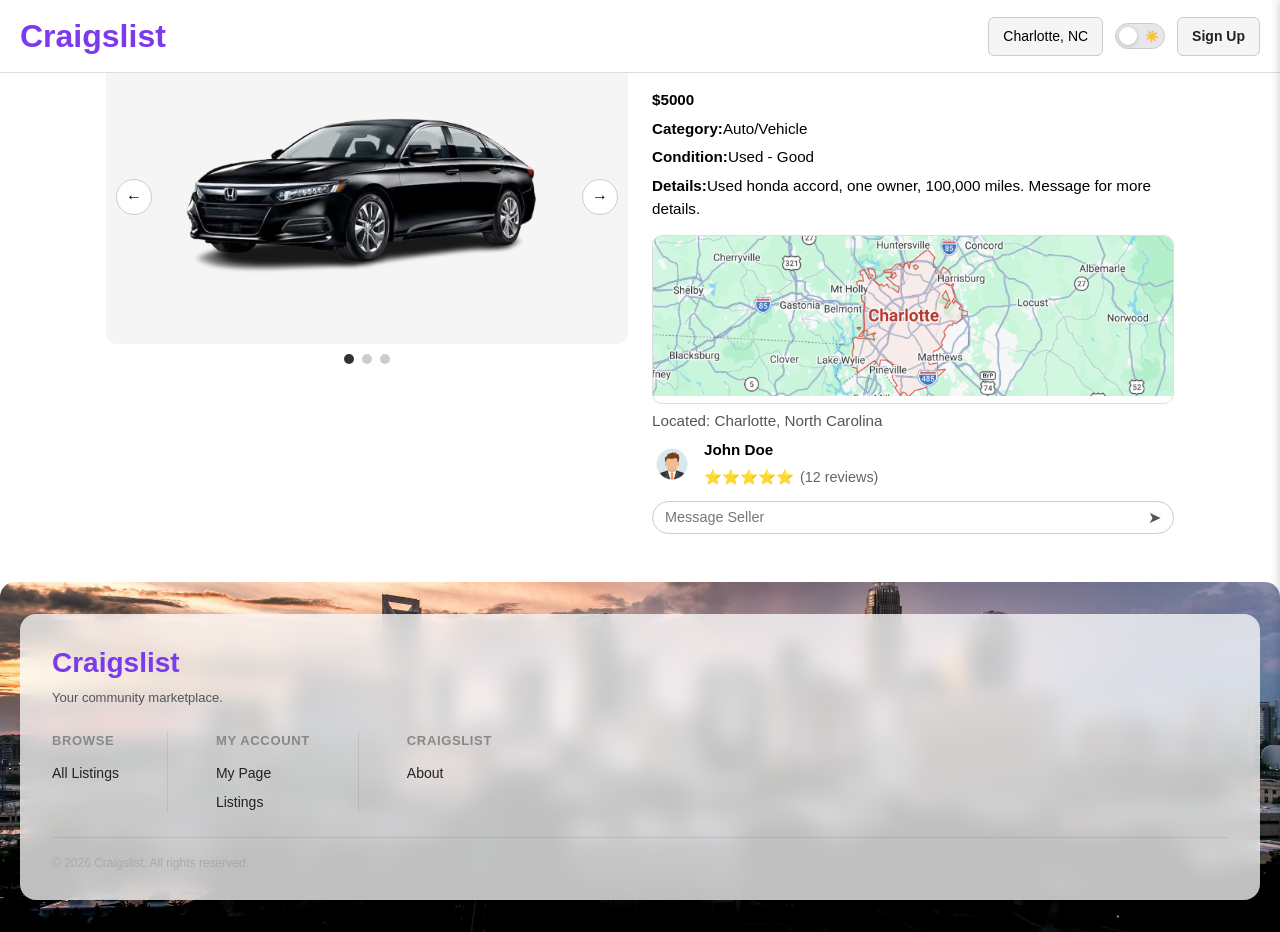
<file: itemlist.html>
<!DOCTYPE html>
<html lang="en">
<head>
    <meta charset="UTF-8">
    <meta name="viewport" content="width=device-width, initial-scale=1.0">
    <title>Item List</title>
    <link rel="stylesheet" href="styles.css" /> 
    <link rel="stylesheet" href="styles/itemlist.css" />
    <script src="scripts/hamburger_menu.js" defer></script>
    <script src="scripts/header_footer.js" defer></script>
    
</head>

<body class="responsive">

      <div id="nav-placeholder"></div>

    <main id="content" class="content item-detail-page">
      <!--Breadcrumb-->
      <nav class="breadcrumb">
        <a href="search.html">&lt; Home/Vehicles</a>
      </nav>

      <div class="item-detail-layout">

        <!-- Left: image carousel -->
         <div class="item-image">
          <div class="carousel">
            <button class="carousel-btn prev">&#8592;</button>

            <img src="images/car1.png" alt="2020 Honda Accord" class="carousel-img active" />
            <img src="images/car2.jpg" alt="2020 Honda Accord interior" class="carousel-img" />
            <img src="images/car3.jpg" alt="2020 Honda Accord rear" class="carousel-img" />

            <button class="carousel-btn next">&#8594;</button>
          </div>
          <div class="carousel-dots">
            <span class="dot active"></span>
            <span class="dot"></span>
            <span class="dot"></span>
          </div>
         </div>
         
        <!-- Right: item details -->
         <div class="item-info">
          <div class="item-title-row">
            <h2>2020 Honda Accord</h2>
            <span class="item-listed">Listed - 1 day ago</span>
          </div>

          <p class="item-price">$5000</p>

          <p><strong>Category:</strong>Auto/Vehicle</p>
          <p><strong>Condition:</strong>Used - Good</p>
          <p><strong>Details:</strong>Used honda accord, one owner, 100,000 miles. Message for more details.</p>
         
          <!--Map-->
          <div class="item-map">
            <img src="images/map.png" alt="Map of Charlotte, NC" />

          </div>
          <p class="item-location">Located: Charlotte, North Carolina</p>

          <!--Seller Info-->
          <div class="seller-info">
            <a href="seller_account.html" class="seller-link">
              <img src="images/avatar.jpg" alt="Seller avatar" class="seller-avatar" />
              <div>
                <p class="seller-name">John Doe</p>
                <div class="seller-rating">
                  <span>⭐⭐⭐⭐⭐</span>
                  <span class="review-count">(12 reviews)</span>
                </div>
              </div>
            </a>
          </div>
            <!--Message bar-->
            <div class="message-bar">
              <input type="text" placeholder="Message Seller" />
              <button class="send-btn">&#10148;</button>
            </div>
          </div>
        </div>
      </div>
   
    </main>
  
  <script>
      document.addEventListener('DOMContentLoaded', () => {

  // Carousel logic
  const images = document.querySelectorAll('.carousel-img');
  const dots = document.querySelectorAll('.dot');
  let current = 0;

  function goTo(index) {
    // Remove active from current image and dot
    images[current].classList.remove('active');
    dots[current].classList.remove('active');

    // Wrap around the index
    current = (index + images.length) % images.length;

    // Add active to new image and dot
    images[current].classList.add('active');
    dots[current].classList.add('active');
  }
  // Previous and next button event listeners
  document.querySelector('.carousel-btn.prev')
    .addEventListener('click', () => goTo(current - 1));

  document.querySelector('.carousel-btn.next')
    .addEventListener('click', () => goTo(current + 1));

  // Make dots clickable too
  dots.forEach((dot, i) => {
    dot.addEventListener('click', () => goTo(i));
  });
});
</script>
  
  <div id="footer-placeholder"></div>

  </body>
</html>
</file>
<file: styles.css>
/* BASIC RESET */
* {
  margin: 0;
  padding: 0;
  box-sizing: border-box;
}

/* BASE STYLES */
body {
  font-family: Arial, sans-serif;
  line-height: 1.5;
}

/* =========================
   SKIP LINK (ACCESSIBILITY)
========================= */
.skip-link {
  position: absolute;
  top: -40px; /* hidden off screen */
  left: 0;
  background: #000;
  color: #fff;
  padding: 8px 16px;
  z-index: 100;
  text-decoration: none;
}

.skip-link:focus {
  top: 0; /* shows when tabbed to */
}

/* HEADER */
.header {
  border-bottom: 1px solid #ddd;
  position: relative;
}

.nav {
  display: flex;
  align-items: center;
  justify-content: space-between;
  padding: 12px 20px;
}

.nav-logo {
  font-size: 32px;
  font-weight: bold;
  color: #7c3aed;
  text-decoration: none;
}

.nav-right {
  display: flex;
  align-items: center;
  gap: 12px;
}

.nav-location {
  padding: 8px 14px;
  border: 1px solid #ccc;
  border-radius: 6px;
  font-size: 14px;
  background: #f5f5f5;
}

.nav-menu {
  display: flex;
  flex-direction: column;
  gap: 4px;
  cursor: pointer;
}

.nav-menu span {
  display: block;
  width: 24px;
  height: 3px;
  background: #222;
  border-radius: 2px;
}

/* OVERLAY - darkens page when drawer is open */
.overlay {
  display: none;
  position: fixed;
  inset: 0;
  background: rgba(0, 0, 0, 0.4);
  z-index: 300;
}

.overlay.active {
  display: block;
}

/* SLIDE-OUT DRAWER */
.drawer {
  position: fixed;
  top: 0;
  right: -280px;   /* hidden off screen */
  width: 280px;
  height: 100%;
  background: white;
  z-index: 400;
  padding: 20px;
  transition: right 0.3s ease;
  box-shadow: -2px 0 8px rgba(0,0,0,0.15);
}

.drawer.active {
  right: 0;     /* slides in */
}

.drawer-back {
  background: none;
  border: none;
  font-size: 1.2rem;
  cursor: pointer;
  margin-bottom: 20px;
  padding: 4px;
}

.drawer-header {
  display: flex;
  justify-content: space-between;
  align-items: center;
  margin-bottom: 20px;
}

.drawer-avatar {
  font-size: 2rem;
}

.drawer-messages {
  display: flex;
  align-items: center;
  gap: 8px;
  margin-bottom: 20px;
  font-size: 0.95rem;
}

.drawer-count {
  font-weight: bold;
  font-size: 1.1rem;
}

.drawer-notification {
  padding: 12px;
  border: 1px solid #eee;
  border-radius: 8px;
  margin-bottom: 10px;
  font-size: 0.9rem;
  color: #555;
}

.drawer-nav {
  display: flex;
  flex-direction: column;
  gap: 4px;
  margin-top: 10px;
}

.drawer-nav a {
  padding: 12px;
  border-radius: 8px;
  text-decoration: none;
  color: #333;
  font-size: 0.95rem;
}

.drawer-nav a:hover {
  background: #f5f5f5;
}

/* CONTENT */
.content {
  padding: 24px;
}

.search-page {
  padding: 20px;
  background: #f5f5f5;
  min-height: 100vh;
}

.search-hero {
  margin-bottom: 18px;
}

.search-input-bar {
  display: flex;
  flex-direction: column;
  gap: 10px;
  background: white;
  border: 1px solid #cfcfcf;
  border-radius: 10px;
  padding: 12px;
}

.search-input-bar input {
  width: 100%;
  padding: 12px;
  border: 1px solid #bdbdbd;
  border-radius: 8px;
  font-size: 1rem;
}

.search-input-bar button {
  padding: 12px;
  border: none;
  background: #b7b7b7;
  color: white;
  border-radius: 8px;
  cursor: pointer;
}

.search-toolbar {
  display: flex;
  flex-direction: column;
  gap: 12px;
  background: white;
  border: 1px solid #d9d9d9;
  border-radius: 10px;
  padding: 14px;
  margin-bottom: 18px;
}

.search-location {
  font-size: 0.95rem;
}

.search-sort {
  display: flex;
  flex-direction: column;
  gap: 8px;
}

.search-sort select {
  padding: 10px;
  border: 1px solid #bdbdbd;
  border-radius: 8px;
  background: white;
}

.search-layout {
  display: flex;
  flex-direction: column;
  gap: 18px;
}

.search-filters {
  background: white;
  border: 1px solid #d9d9d9;
  border-radius: 10px;
  padding: 18px;
}

.search-filter-group {
  margin-bottom: 20px;
}

.search-filter-group h3 {
  font-size: 1rem;
  margin-bottom: 10px;
}

.search-filter-group label {
  display: block;
  margin-bottom: 8px;
  font-size: 0.95rem;
}

.search-price-range {
  display: flex;
  align-items: center;
  gap: 8px;
}

.search-price-range input {
  width: 100%;
  padding: 10px;
  border: 1px solid #bdbdbd;
  border-radius: 6px;
}

.search-apply-btn {
  width: 100%;
  padding: 12px;
  border: none;
  border-radius: 8px;
  background: #8b2bd3;
  color: white;
  cursor: pointer;
}

.search-results-grid {
  display: grid;
  grid-template-columns: 1fr;
  gap: 18px;
}

.search-card {
  background: white;
  border: 1px solid #d9d9d9;
  border-radius: 10px;
  padding: 14px;
  text-align: center;
}

.search-card img {
  width: 100%;
  border-radius: 8px;
  margin-bottom: 12px;
}

.search-card h3 {
  font-size: 1rem;
  margin-bottom: 6px;
}

.search-card p {
  font-size: 0.95rem;
  margin-bottom: 4px;
}

.search-price {
  font-weight: bold;
}

.search-card button {
  margin-top: 10px;
  width: 100%;
  padding: 10px;
  border: 1px solid #bdbdbd;
  border-radius: 20px;
  background: #f8f8f8;
  cursor: pointer;
}

@media (min-width: 768px) {
  .search-input-bar {
    flex-direction: row;
  }

  .search-input-bar input {
    flex: 1;
  }

  .search-input-bar button {
    width: 140px;
  }

  .search-toolbar {
    flex-direction: row;
    justify-content: space-between;
    align-items: center;
  }

  .search-sort {
    flex-direction: row;
    align-items: center;
  }

  .search-results-grid {
    grid-template-columns: repeat(2, 1fr);
  }
}

@media (min-width: 1024px) {
  .search-layout {
    flex-direction: row;
    align-items: flex-start;
  }

  .search-filters {
    width: 260px;
    flex-shrink: 0;
  }

  .search-results-grid {
    flex: 1;
    grid-template-columns: repeat(4, 1fr);
  }
}

.seller-link {
  display: flex;
  align-items: center;
  gap: 12px;
  text-decoration: none;
  color: inherit;
}

.seller-link:hover .seller-name {
  color: #7c3aed;
}

/* ── Filters Toggle ── */
.filters-toggle {
  width: 100%;
  background: none;
  border: 1px solid #ddd;
  border-radius: 8px;
  padding: 10px 14px;
  font-size: 15px;
  font-weight: bold;
  cursor: pointer;
  text-align: left;
}

.filters-toggle:hover {
  background: #f5f3ff;
  color: #7c3aed;
}

.filters-body {
  display: none;
  margin-top: 12px;
}

.filters-body.open {
  display: block;
}
</file>
<file: styles/itemlist.css>
/* ITEM DETAIL PAGE */

/* Centers the page and limits max width on large screens */
.item-detail-page {
  padding: 16px;
  max-width: 1100px;
  margin: 0 auto;
}
/* Spacing below the breadcrumb trail */
.breadcrumb {
  margin-bottom: 12px;
  font-size: 0.9rem;
}

.breadcrumb a {
  color: #333;
  text-decoration: none;
}
/* Underline on hover for visual feedback */
.breadcrumb a:hover {
  text-decoration: underline;
}
/* Page layout: mobile stacks vertically, desktop side by side */
.item-detail-layout {
  display: flex;
  flex-direction: column;
  gap: 24px;
}
/* Carousel container - relative so arrow buttons can be positioned inside it */
.carousel {
  position: relative;
  display: flex;
  align-items: center;
  justify-content: center;
  background: #f5f5f5;
  border-radius: 10px;
  overflow: hidden;
  min-height: 280px;
}
/*Main listing image */
.carousel-img {
display: none; /* hide all images by default */ 
  width: 100%;
  max-height: 380px;
  object-fit: contain;
}
/*Only the active image is shown, others are hidden*/
.carousel-img.active {
  display: block;
}
/*shared styles for both prev and next buttons */
.carousel-btn {
  position: absolute;
  top: 50%;
  transform: translateY(-50%); /* vertically center */
  background: white;
  border: 1px solid #ccc;
  border-radius: 50%;
  width: 36px;
  height: 36px;
  cursor: pointer;
  font-size: 1rem;
  display: flex;
  align-items: center;
  justify-content: center;
}
/*Position arrows on left and right sides of the carousel */
.carousel-btn.prev { left: 10px; }
.carousel-btn.next { right: 10px; }
/*Dot indicators showing current image position*/
.carousel-dots {
  display: flex;
  justify-content: center;
  gap: 8px;
  margin-top: 10px;
}
/*Individual dot styles */
.dot {
  width: 10px;
  height: 10px;
  border-radius: 50%;
  background: #ccc;
}
/*Active dot highlighted*/
.dot.active { background: #333; }
/*title and "listed x days ago" on same row*/
.item-title-row {
  display: flex;
  justify-content: space-between;
  align-items: flex-start;
  flex-wrap: wrap; /*wraps on small screens*/
  gap: 8px;
  margin-bottom: 8px;
}

.item-title-row h2 { font-size: 1.3rem; }
/*muted timestamp text */
.item-listed {
  font-size: 0.85rem;
  color: #888;
}
/* Item price styling */
.item-price {
  font-size: 1.2rem;
  font-weight: bold;
  margin-bottom: 12px;
}
/* Item description styling */
.item-info p {
  margin-bottom: 6px;
  font-size: 0.95rem;
}
/*MAP*/
/* Map container with border and rounded corners */
.item-map {
  margin: 14px 0 6px;
  border-radius: 10px;
  overflow: hidden;
  border: 1px solid #ddd;
}

.item-map img {
  width: 100%;
  height: 160px;
  object-fit: cover; /*crops map image to fill container*/
}
/* Item location text styling */
.item-location {
  font-size: 0.9rem;
  color: #555;
  margin-bottom: 16px;
}
/*SELLER*/
/* Outlined card wrapping seller info and message input */
.seller-card {
  border: 1px solid #ddd;
  border-radius: 10px;
  padding: 14px;
}
/* Avatar and seller name/rating side by side */
.seller-info {
  display: flex;
  align-items: center;
  gap: 12px;
  margin-bottom: 12px;
}
/* Circular seller profile picture */
.seller-avatar {
  width: 40px;
  height: 40px;
  border-radius: 50%;
  object-fit: cover;
  background: #eee; /* fallback if image fails to load */
}

.seller-name {
  font-weight: 600;
  margin-bottom: 2px;
}
/* Star rating and review count on same row */
.seller-rating {
  display: flex;
  align-items: center;
  gap: 6px;
  font-size: 0.9rem;
}
/* Muted review count e.g. "(12)" */
.review-count { color: #666; }
/* Message input bar styling */
/* Pill-shaped input row at the bottom of the seller card */
.message-bar {
  display: flex;
  align-items: center;
  border: 1px solid #ccc;
  border-radius: 20px;
  padding: 6px 12px;
  gap: 8px;
}
/* Input takes up all available space */
.message-bar input {
  flex: 1;
  border: none;
  outline: none;
  font-size: 0.9rem;
}
/* Send arrow button */
.send-btn {
  background: none;
  border: none;
  cursor: pointer;
  font-size: 1rem;
  color: #555;
}
/*Desktop layout*/
/* On wider screens, place carousel and item info side by side */
@media (min-width: 768px) {
  .item-detail-layout {
    flex-direction: row;
    align-items: flex-start;
  }
  /*each column takes up equal space*/
  .item-image { flex: 1; }
  .item-info { flex: 1; }
}
</file>
